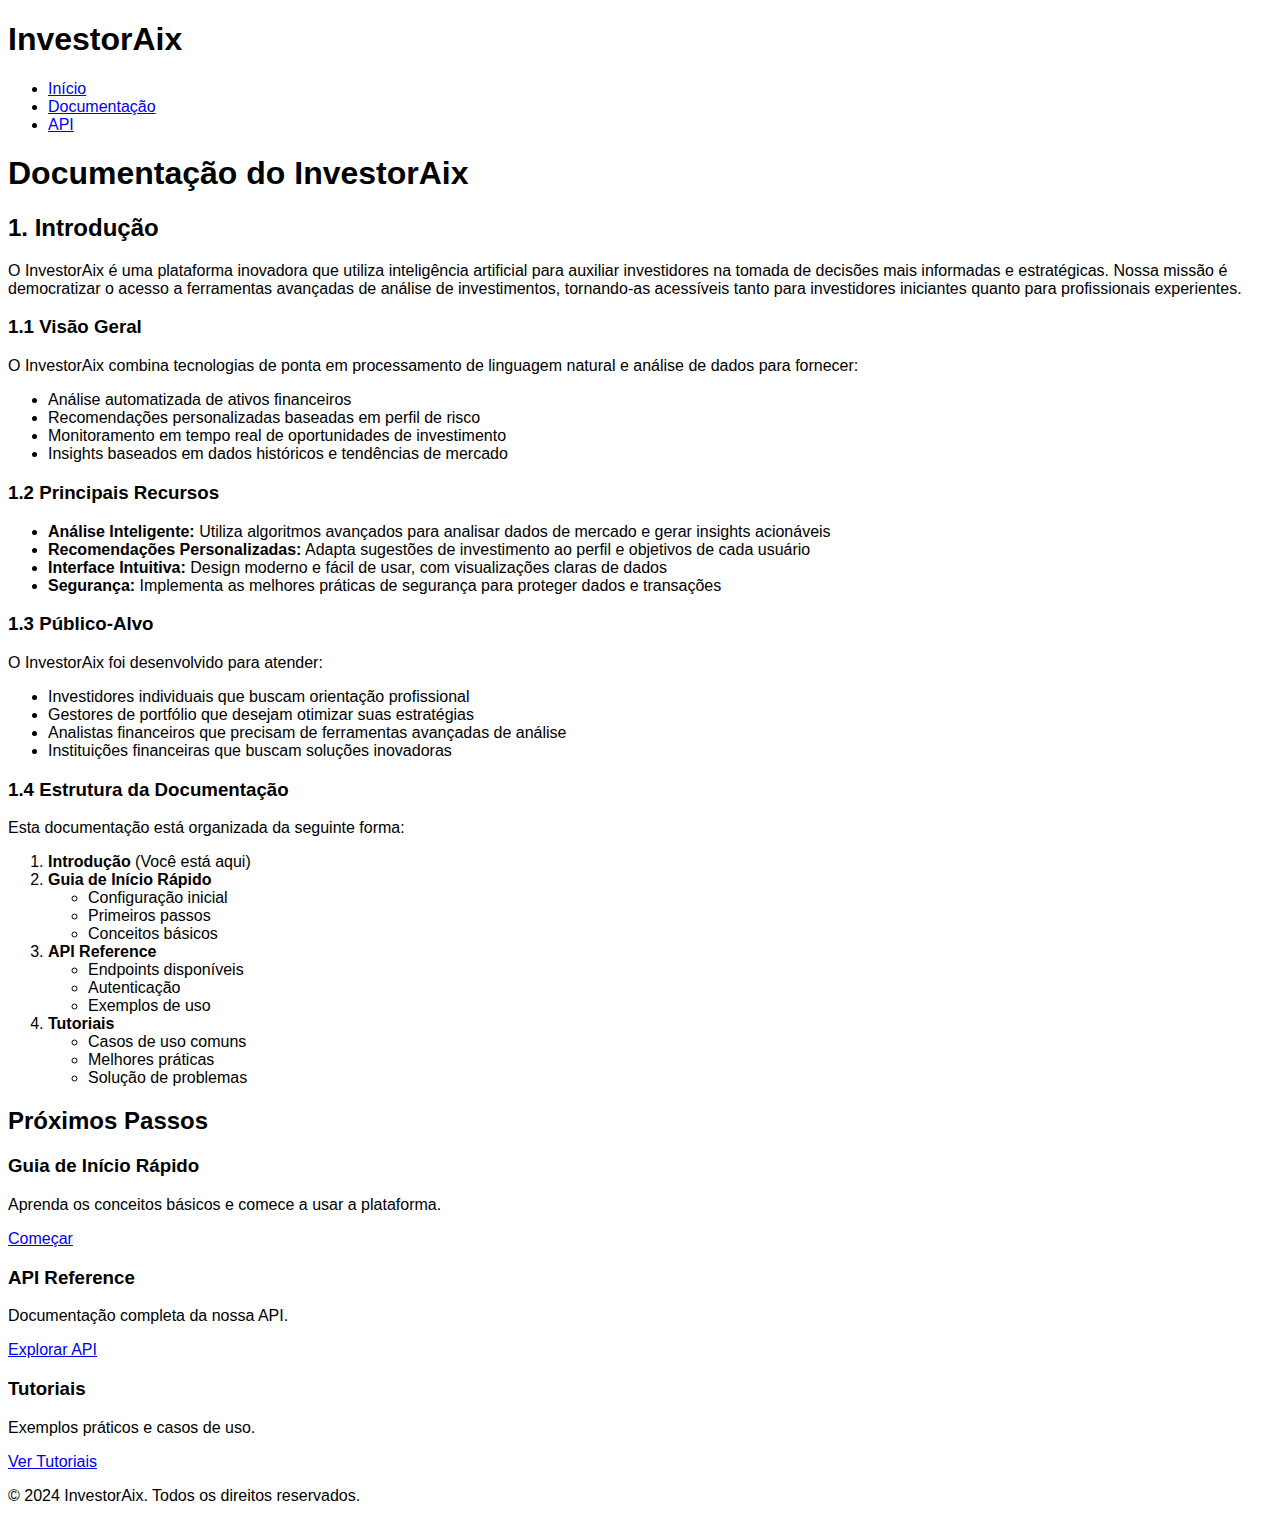
<file: docs/index.html>
<!DOCTYPE html>
<html lang="pt-BR">
<head>
    <meta charset="UTF-8">
    <meta name="viewport" content="width=device-width, initial-scale=1.0">
    <title>Documentação - InvestorAix</title>
    <link rel="stylesheet" href="../styles.css">
</head>
<body>
    <header>
        <nav>
            <div class="logo">
                <h1>InvestorAix</h1>
            </div>
            <ul class="nav-links">
                <li><a href="../index.html">Início</a></li>
                <li><a href="index.html" class="active">Documentação</a></li>
                <li><a href="api.html">API</a></li>
            </ul>
        </nav>
    </header>

    <main class="container">
        <h1>Documentação do InvestorAix</h1>

        <section class="introduction">
            <h2>1. Introdução</h2>
            <p>O InvestorAix é uma plataforma inovadora que utiliza inteligência artificial para auxiliar investidores na tomada de decisões mais informadas e estratégicas. Nossa missão é democratizar o acesso a ferramentas avançadas de análise de investimentos, tornando-as acessíveis tanto para investidores iniciantes quanto para profissionais experientes.</p>

            <h3>1.1 Visão Geral</h3>
            <p>O InvestorAix combina tecnologias de ponta em processamento de linguagem natural e análise de dados para fornecer:</p>
            <ul>
                <li>Análise automatizada de ativos financeiros</li>
                <li>Recomendações personalizadas baseadas em perfil de risco</li>
                <li>Monitoramento em tempo real de oportunidades de investimento</li>
                <li>Insights baseados em dados históricos e tendências de mercado</li>
            </ul>

            <h3>1.2 Principais Recursos</h3>
            <ul>
                <li><strong>Análise Inteligente:</strong> Utiliza algoritmos avançados para analisar dados de mercado e gerar insights acionáveis</li>
                <li><strong>Recomendações Personalizadas:</strong> Adapta sugestões de investimento ao perfil e objetivos de cada usuário</li>
                <li><strong>Interface Intuitiva:</strong> Design moderno e fácil de usar, com visualizações claras de dados</li>
                <li><strong>Segurança:</strong> Implementa as melhores práticas de segurança para proteger dados e transações</li>
            </ul>

            <h3>1.3 Público-Alvo</h3>
            <p>O InvestorAix foi desenvolvido para atender:</p>
            <ul>
                <li>Investidores individuais que buscam orientação profissional</li>
                <li>Gestores de portfólio que desejam otimizar suas estratégias</li>
                <li>Analistas financeiros que precisam de ferramentas avançadas de análise</li>
                <li>Instituições financeiras que buscam soluções inovadoras</li>
            </ul>

            <h3>1.4 Estrutura da Documentação</h3>
            <p>Esta documentação está organizada da seguinte forma:</p>
            <ol>
                <li><strong>Introdução</strong> (Você está aqui)</li>
                <li><strong>Guia de Início Rápido</strong>
                    <ul>
                        <li>Configuração inicial</li>
                        <li>Primeiros passos</li>
                        <li>Conceitos básicos</li>
                    </ul>
                </li>
                <li><strong>API Reference</strong>
                    <ul>
                        <li>Endpoints disponíveis</li>
                        <li>Autenticação</li>
                        <li>Exemplos de uso</li>
                    </ul>
                </li>
                <li><strong>Tutoriais</strong>
                    <ul>
                        <li>Casos de uso comuns</li>
                        <li>Melhores práticas</li>
                        <li>Solução de problemas</li>
                    </ul>
                </li>
            </ol>
        </section>

        <section class="navigation">
            <h2>Próximos Passos</h2>
            <div class="docs-grid">
                <div class="doc-card">
                    <h3>Guia de Início Rápido</h3>
                    <p>Aprenda os conceitos básicos e comece a usar a plataforma.</p>
                    <a href="quickstart.html" class="doc-link">Começar</a>
                </div>
                <div class="doc-card">
                    <h3>API Reference</h3>
                    <p>Documentação completa da nossa API.</p>
                    <a href="api.html" class="doc-link">Explorar API</a>
                </div>
                <div class="doc-card">
                    <h3>Tutoriais</h3>
                    <p>Exemplos práticos e casos de uso.</p>
                    <a href="tutorials.html" class="doc-link">Ver Tutoriais</a>
                </div>
            </div>
        </section>
    </main>

    <footer>
        <p>&copy; 2024 InvestorAix. Todos os direitos reservados.</p>
    </footer>
</body>
</html>
</file>
<file: styles.css>
��: r o o t   {   - - p r i m a r y - c o l o r :   # 2 5 6 3 e b ;   }   b o d y   {   f o n t - f a m i l y :   s a n s - s e r i f ;   }  
 
</file>
